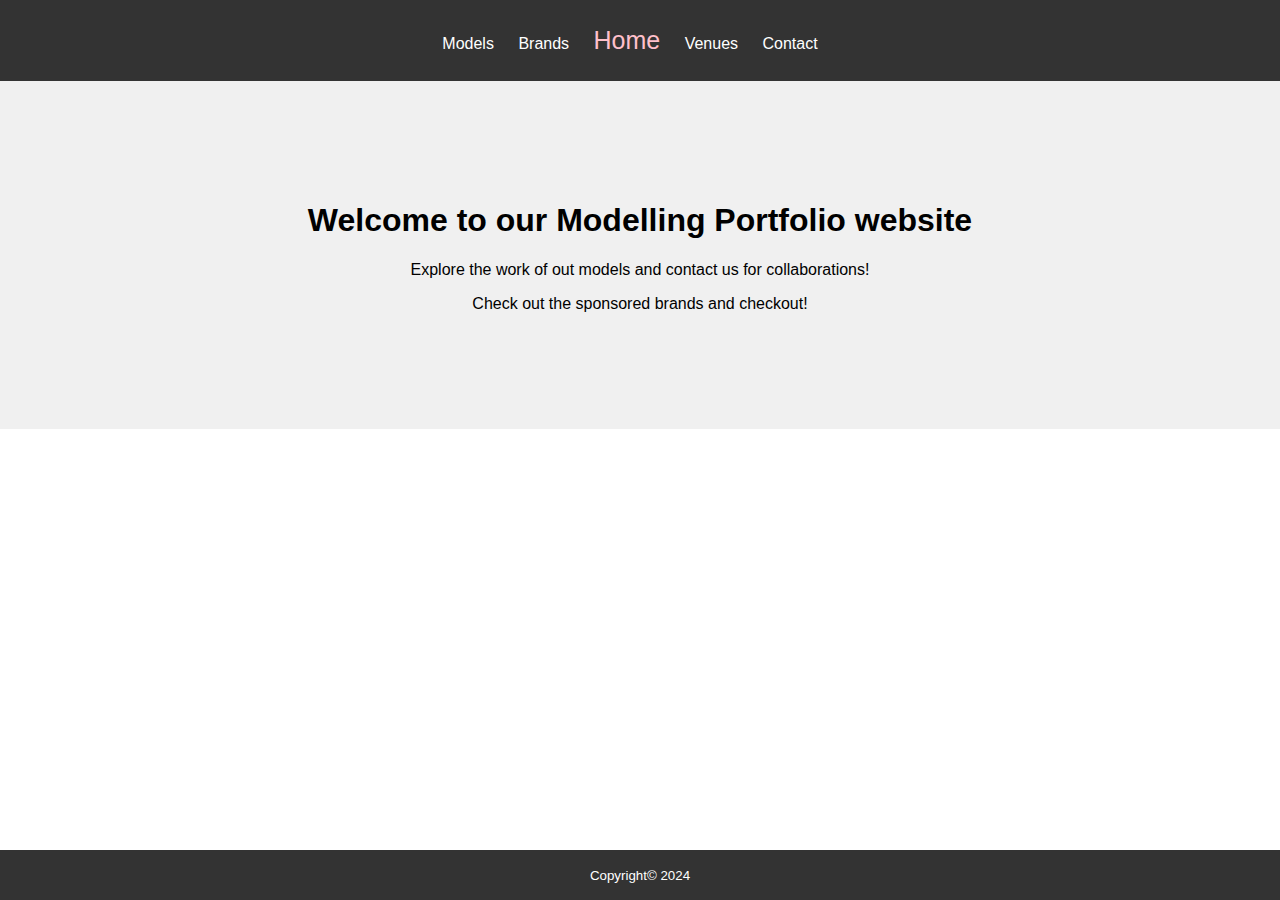
<file: wesiteca/index.html>
<!DOCTYPE html>
<!--
author : aoife hunt
date created : 25 04 2024
page desc: year 2 sem 4 aws cloud project simple website to enter the cloud-->

<html lang="en">

<head>
    <meta charset="utf-8" >
    <meta name="description" content="project website">
    <meta name="keywords" content="models, portfolio, brands, venues, photography, job search, modelling">
    <meta name="author" content="Aoife Hunt">
    <title>Modeling Portfolios</title>
    <link rel="stylesheet" href="style.css">
</head>


<body style="width: 100%">
    <header>
        <nav>
            <ul>
                <li><a href="models.html">Models</a></li>
                <li><a href="brands.html">Brands</a></li>
                <li><a style="color: pink; font-size: 25px;" href="index.html">Home</a></li>
                <li><a href="venues.html">Venues</a></li>
                <li><a href="contact.html">Contact</a></li>
            </ul>
        </nav>
    </header>

    <section class="hero">
        <h1>Welcome to our Modelling Portfolio website</h1>
        <p>Explore the work of out models and contact us for collaborations!</p>
        <p>Check out the sponsored brands and checkout!</p>
    </section>

    <footer>            
        <section>
        <p>
            <small>Copyright&copy; 2024 </small>
        </p>
        </section>
    </footer>

</body>
</html>
</file>
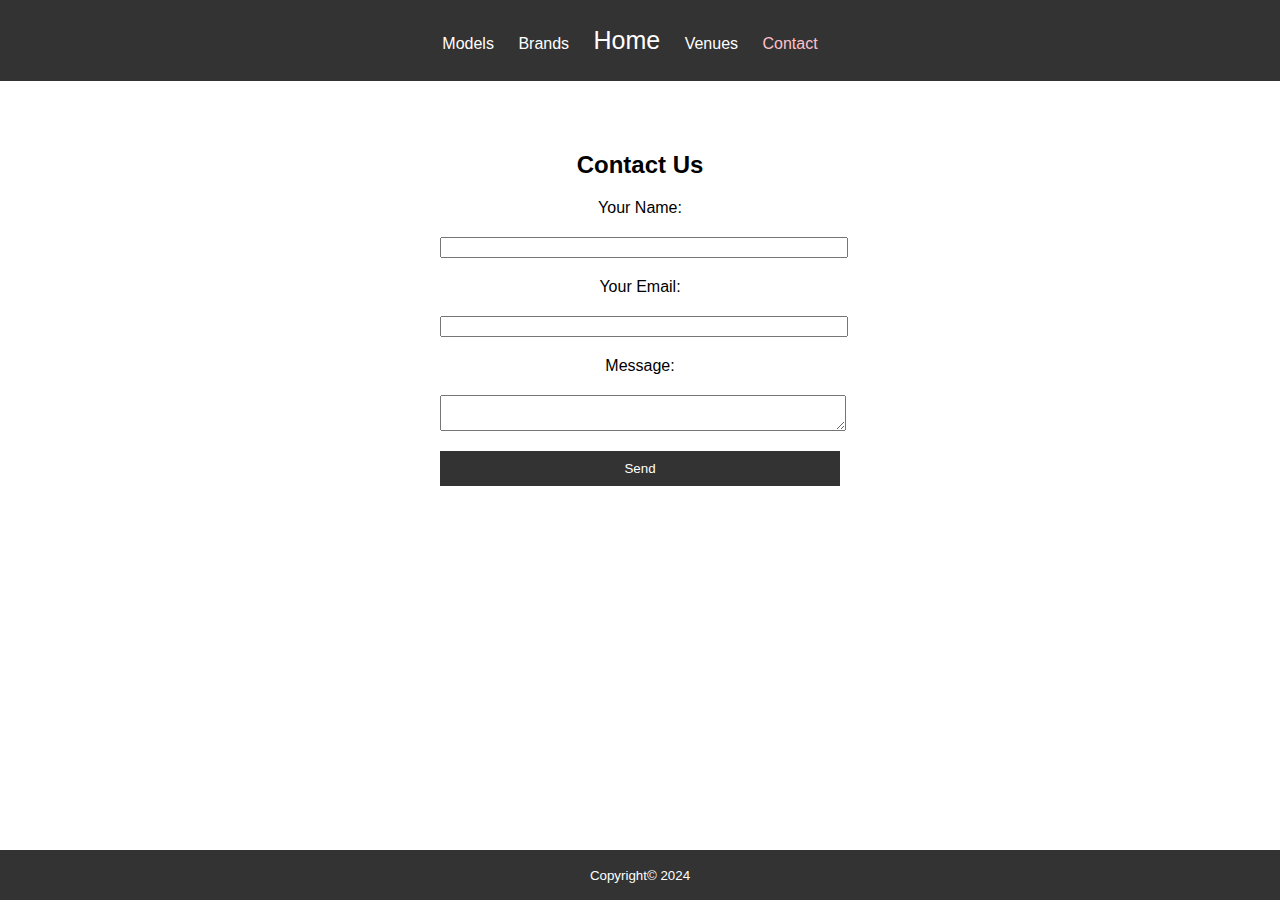
<file: wesiteca/contact.html>
<!DOCTYPE html>
<!--
author : aoife hunt
date created : 25 04 2024
page desc: year 2 sem 4 aws cloud project simple website to enter the cloud-->

<html lang="en">

<head>
    <meta charset="utf-8" >
    <meta name="description" content="project website">
    <meta name="keywords" content="models, portfolio, brands, venues, photography, job search, modelling">
    <meta name="author" content="Aoife Hunt">
    <title>Contact | Modeling</title>
    <link rel="stylesheet" href="style.css">
</head>
<body>
    <header>
        <nav>
            <ul>
                <li><a href="models.html">Models</a></li>
                <li><a href="brands.html">Brands</a></li>
                <li><a style="font-size: 25px;" href="index.html">Home</a></li>
                <li><a href="venues.html">Venues</a></li>
                <li><a style="color: pink;" href="contact.html">Contact</a></li>
            </ul>
        </nav>
    </header>

    <section class="contact-form">
        <h2>Contact Us</h2>
        <form action="#" method="POST">
            <label for="name">Your Name:</label>
            <input type="text" id="name" name="name" required>
            
            <label for="email">Your Email:</label>
            <input type="email" id="email" name="email" required>
            
            <label for="message">Message:</label>
            <textarea id="message" name="message" required></textarea>
            
            <button type="submit">Send</button>
        </form>
    </section>

    <footer>            
        <section>
        <p>
            <small>Copyright&copy; 2024 </small>
        </p>
        </section>
    </footer>

</body>
</html>
</file>
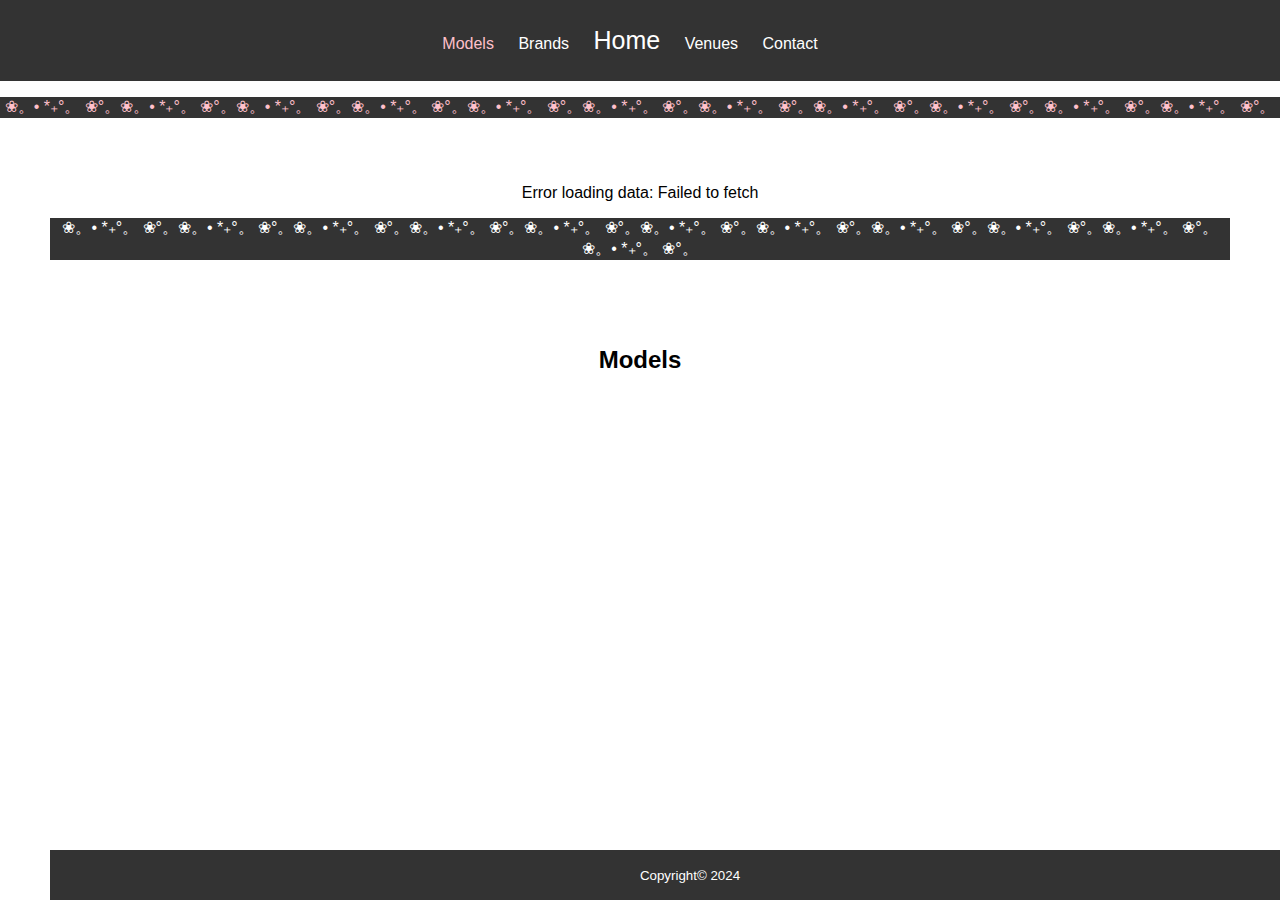
<file: wesiteca/models.html>
<!DOCTYPE html>
<!--
author : aoife hunt
date created : 25 04 2024
page desc: year 2 sem 4 aws cloud project simple website to enter the cloud-->

<html lang="en">

<head>
    <meta charset="utf-8">
    <meta name="description" content="project website">
    <meta name="keywords" content="models, portfolio, brands, venues, photography, job search, modelling">
    <meta name="author" content="Aoife Hunt">
    <title>Portfolio | Modeling</title>
    <link rel="stylesheet" href="style.css">
</head>

<body>
    <header>
        <nav>
            <ul>
                <li><a style="color: pink;" href="models.html">Models</a></li>
                <li><a href="brands.html">Brands</a></li>
                <li><a style="font-size: 25px;" href="index.html">Home</a></li>
                <li><a href="venues.html">Venues</a></li>
                <li><a href="contact.html">Contact</a></li>
            </ul>
        </nav>
    </header>

    <section style="text-align: center;">
        <p style="color: pink; background-color: #333333;"> 
    
            ❀。• *₊°。 ❀°。❀。• *₊°。 ❀°。❀。• *₊°。 ❀°。❀。• *₊°。 ❀°。❀。• *₊°。 ❀°。❀。• *₊°。 ❀°。❀。• *₊°。 ❀°。❀。• *₊°。 ❀°。❀。• *₊°。 ❀°。❀。• *₊°。 ❀°。❀。• *₊°。 ❀°。
        </p>
    </section>

    <section class="portfolio-gallery">
        <!-- <h2>Headshots</h2> -->
        <!-- Placeholder for the fetched HTML content -->
        <div id="dataDisplay"></div> <!-- Corrected ID used in the script -->

        <!-- this will display the table scan -->

        <script>
            async function fetchData() {
                const apiUrl = 'https://3h3bav64n2.execute-api.eu-west-1.amazonaws.com/Prod/scan'; // URL to your API
                try {
                    const response = await fetch(apiUrl);
                    if (!response.ok) {
                        throw new Error(`HTTP error! status: ${response.status}`);
                    }
                    const contentType = response.headers.get('content-type');
                    if (!contentType) {
                        throw new Error("Response content type not found");
                    }

                    if (contentType.includes('application/json')) {
                        const data = await response.json();
                        // Construct the table with separate columns
                        let tableHtml = '<table border="1">';
                        // Create table headers
                        tableHtml += '<tr>';
                        tableHtml += '<th>Stage Name</th>'; // Add the Stage Name as the first column
                        for (const key in data[0]) {
                            tableHtml += `<th>${key}</th>`;
                        }
                        tableHtml += '</tr>';

                        // Create table rows
                        data.forEach(item => {
                            tableHtml += '<tr>';
                            tableHtml += `<td>${item['StageName']}</td>`; // Display Stage Name in the first column
                            for (const key in item) {
                                tableHtml += `<td>${item[key]}</td>`;
                            }
                            tableHtml += '</tr>';
                        });

                        tableHtml += '</table>';
                        document.getElementById('dataDisplay').innerHTML = tableHtml;
                    }


                    // I am going to use here split.Parse to see if i can split the data into different columns
                    // going big brain mode heheheheh - aoife
                    else if (contentType.includes('text/html')) {
                        const data = await response.text();
                        // Split the HTML response into rows
                        let rows = data.split(':'); // Split the data into rows using ':'
                        // Assuming each row is separated by the semicolon character that was giving me attitude >:(

                        for (let i = 0; i < rows.length; i++) {
                            rows[i] = rows[i].replace(/"|{|}/g, ''); // Replace double quotes and curly brackets in each row
                        }


                        // need to figure out how to remove the "undefined" part in the actual website 


                        // Construct the table with separate columns
                        let tableHtml = '<table border="3">';
                        rows.forEach(row => {
                            // Split each row into columns
                            const columns = row.split(',');
                            tableHtml += '<tr>';
                            columns.forEach(column => {
                                tableHtml += `<td>${column}</td>`;
                            });
                            tableHtml += '</tr>';
                        });
                        tableHtml += '</table>';
                        document.getElementById('dataDisplay').innerHTML = tableHtml;
                    }
                    else {
                        throw new Error("Unsupported response format");
                    }
                } catch (error) {
                    console.error('Fetch error: ', error);
                    document.getElementById('dataDisplay').textContent = 'Error loading data: ' + error.message;
                }
            }

            fetchData();
        </script>

<section style="text-align: center;">
    <p style="color: white; background-color: #333333;"> 

        ❀。• *₊°。 ❀°。❀。• *₊°。 ❀°。❀。• *₊°。 ❀°。❀。• *₊°。 ❀°。❀。• *₊°。 ❀°。❀。• *₊°。 ❀°。❀。• *₊°。 ❀°。❀。• *₊°。 ❀°。❀。• *₊°。 ❀°。❀。• *₊°。 ❀°。❀。• *₊°。 ❀°。
    </p>
</section>


<section>
    <section class="portfolio-gallery">
        <h2>Models</h2>
        <!-- this will display the model scan -->
        <!-- Placeholder for the fetched HTML content -->
        <!-- this ain't working lol but c'est la vie et la vie est trés belle en ce moment mon reuf -->
        <div id="dataDisplay">

            <script>
                document.getElementById('loadDataBtn').addEventListener('click', function () {
                    const operation = document.getElementById('operationSelect').value;
                    const url = `https://3h3bav64n2.execute-api.eu-west-1.amazonaws.com/Prod/modelQuery/opquery?operation=${operation}`;

                    fetch(url)
                        .then(response => response.json())
                        .then(data => {
                            const tableBody = document.getElementById('Models').getElementsByTagName('tbody')[0];
                            tableBody.innerHTML = ''; // Clear existing rows
                            data.forEach(item => {
                                const row = tableBody.insertRow();
                                const cellDateTime = row.insertCell(0);
                                const cellOperation = row.insertCell(1);
                                const cellOther = row.insertCell(2);
                                cellDateTime.textContent = item.DateTime;
                                cellOperation.textContent = item.Operation;
                                cellOther.textContent = JSON.stringify(item, null, 2); // Adjust as needed
                            });
                        })
                        .catch(error => console.error('Error loading data:', error));
                });
            </script>

        </div> <!-- Corrected ID used in the script -->

    </section>


    <footer>
        <section>
            <p>
                <small>Copyright&copy; 2024 </small>
            </p>
        </section>
    </footer>

</body>

</html>
</file>
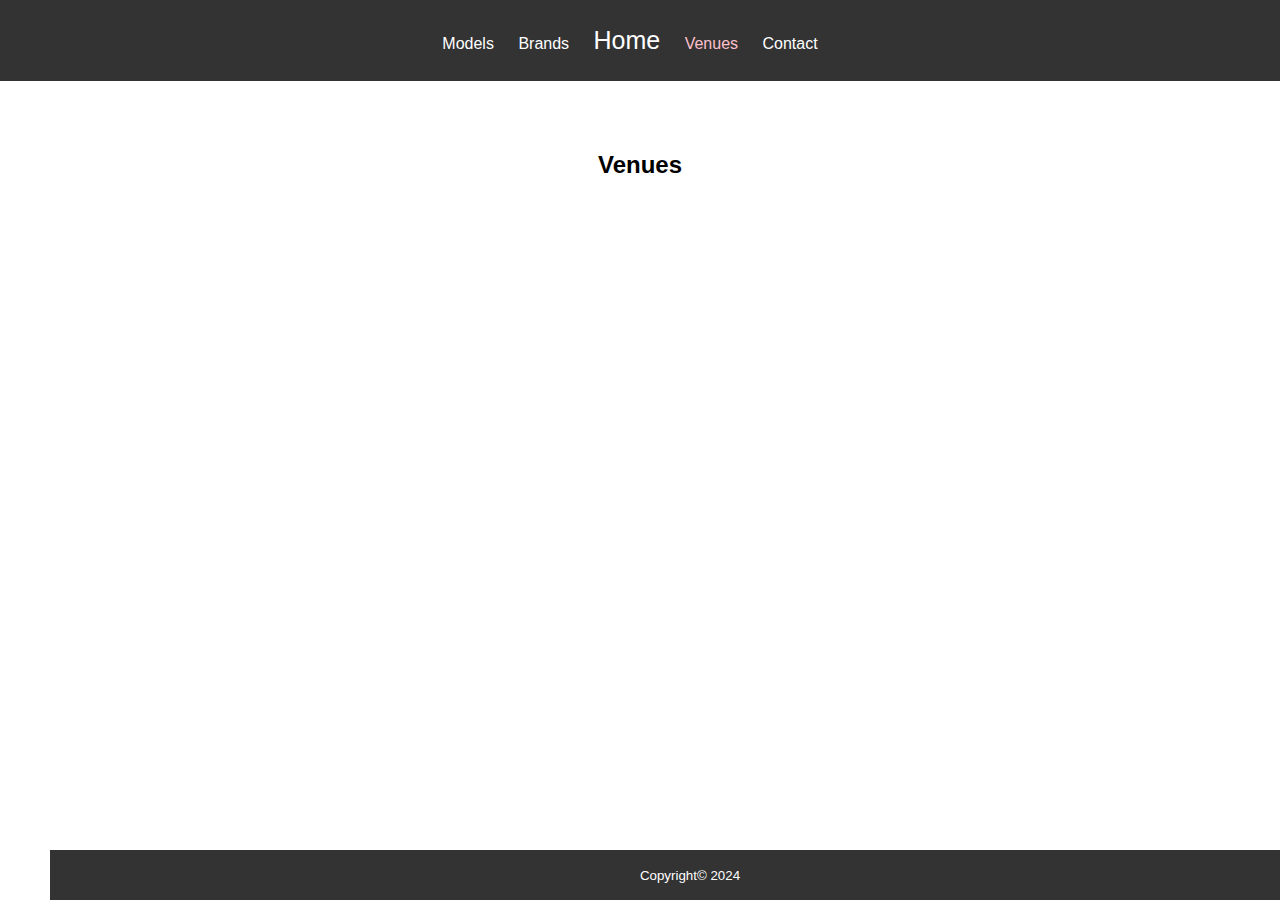
<file: wesiteca/venues.html>
<!DOCTYPE html>
<!--
author : aoife hunt
date created : 25 04 2024
page desc: year 2 sem 4 aws cloud project simple website to enter the cloud-->

<html lang="en">

<head>
    <meta charset="utf-8" >
    <meta name="description" content="project website">
    <meta name="keywords" content="models, portfolio, brands, venues, photography, job search, modelling">
    <meta name="author" content="Aoife Hunt">
    <title>Venues | Modeling</title>
    <link rel="stylesheet" href="style.css">
</head>
<body>
    <header>
        <nav>
            <ul>
                <li><a href="models.html">Models</a></li>
                <li><a href="brands.html">Brands</a></li>
                <li><a style="font-size: 25px;" href="index.html">Home</a></li>
                <li><a style="color: pink;"  href="venues.html">Venues</a></li>
                <li><a href="contact.html">Contact</a></li>
            </ul>
        </nav>
    </header>

    <section class="portfolio-gallery">
        <h2>Venues</h2>


        <script>
            async function fetchData() {
                const apiUrl = 'https://zkq0mxjbh9.execute-api.eu-west-1.amazonaws.com/Prod/VenuesScan'; // URL to your API
                try {
                    const response = await fetch(apiUrl);
                    if (!response.ok) {
                        throw new Error(`HTTP error! status: ${response.status}`);
                    }
                    const contentType = response.headers.get('content-type');
                    if (!contentType) {
                        throw new Error("Response content type not found");
                    }


                    if (contentType.includes('application/json')) {
                        const data = await response.json();
                        // Construct the table with separate columns
                        let tableHtml = '<table border="1">';
                        // Create table headers
                        tableHtml += '<tr>';
                        tableHtml += '<th>Venue Name</th>'; // Add the Stage Name as the first column
                        for (const key in data[0]) {
                            tableHtml += `<th>${key}</th>`;
                        }
                        tableHtml += '</tr>';

                        // Create table rows
                        data.forEach(item => {
                            tableHtml += '<tr>';
                            tableHtml += `<td>${item['VenuesName']}</td>`; // Display Venue Name in the first column
                            for (const key in item) {
                                tableHtml += `<td>${item[key]}</td>`;
                            }
                            tableHtml += '</tr>';
                        });

                        tableHtml += '</table>';
                        document.getElementById('dataDisplay').innerHTML = tableHtml;
                    }


                    // I am going to use here split.Parse to see if i can split the data into different columns
                    // going big brain mode heheheheh - aoife
                    else if (contentType.includes('text/html')) {
                        const data = await response.text();
                        // Split the HTML response into rows
                        let rows = data.split(':'); // Split the data into rows using ':'
                        // Assuming each row is separated by the semicolon character that was giving me attitude >:(

                        for (let i = 0; i < rows.length; i++) {
                            rows[i] = rows[i].replace(/"|{|}/g, ''); // Replace double quotes and curly brackets in each row
                        }


                        // need to figure out how to remove the "undefined" part in the actual website 


                        // Construct the table with separate columns
                        let tableHtml = '<table border="3">';
                        rows.forEach(row => {
                            // Split each row into columns
                            const columns = row.split(',');
                            tableHtml += '<tr>';
                            columns.forEach(column => {
                                tableHtml += `<td>${column}</td>`;
                            });
                            tableHtml += '</tr>';
                        });
                        tableHtml += '</table>';
                        document.getElementById('dataDisplay').innerHTML = tableHtml;
                    }
                    else {
                        throw new Error("Unsupported response format");
                    }
                } catch (error) {
                    console.error('Fetch error: ', error);
                    document.getElementById('dataDisplay').textContent = 'Error loading data: ' + error.message;
                }
            }

            fetchData();
        </script>

    
    <footer>            
        <section>
        <p>
            <small>Copyright&copy; 2024 </small>
        </p>
        </section>
    </footer>

</body>
</html>
</file>
<file: wesiteca/style.css>
/* Reset default browser styles */
body, html {
    margin: 0;
    padding: 0;
    font-family: Arial, sans-serif;
}

/* Header styles */
header {
    background-color: #333;
    color: #fff;
    padding: 10px 0;
}

nav ul {
    list-style-type: none;
    padding: 0;
    text-align: center;
}

nav ul li {
    display: inline;
    margin-right: 20px;
}

nav ul li a {
    color: #fff;
    text-decoration: none;
}

/* Hero section styles */
.hero {
    text-align: center;
    padding: 100px 0;
    background-color: #f0f0f0;
}

/* Footer styles */
footer {
    margin: 0;
    padding: 0;
    position: fixed;
    bottom: 0px;
    width: 100%;
    text-align: center;
    background-color: #333;
    color: #fff;
    /* column-gap: 50px; */
    flex-shrink: 0; /* Prevents the footer from shrinking */
    margin-top: auto; /* Pushes the footer to the bottom */
}

/* Portfolio gallery styles */
.portfolio-gallery {
    padding: 50px;
    text-align: center;
}

.gallery-item {
    display: inline-block;
    margin: 20px;
}

.gallery-item img {
    max-width: 100%;
    height: auto;
}

/* Contact form styles */
.contact-form {
    padding: 50px;
    text-align: center;
}

form {
    max-width: 400px;
    margin: 0 auto;
}

label, input, textarea, button {
    display: block;
    margin-bottom: 20px;
    width: 100%;
}

button {
    background-color: #333;
    color: #fff;
    border: none;
    padding: 10px;
    cursor: pointer;
}

button:hover {
    background-color: greenyellow;
}
</file>
